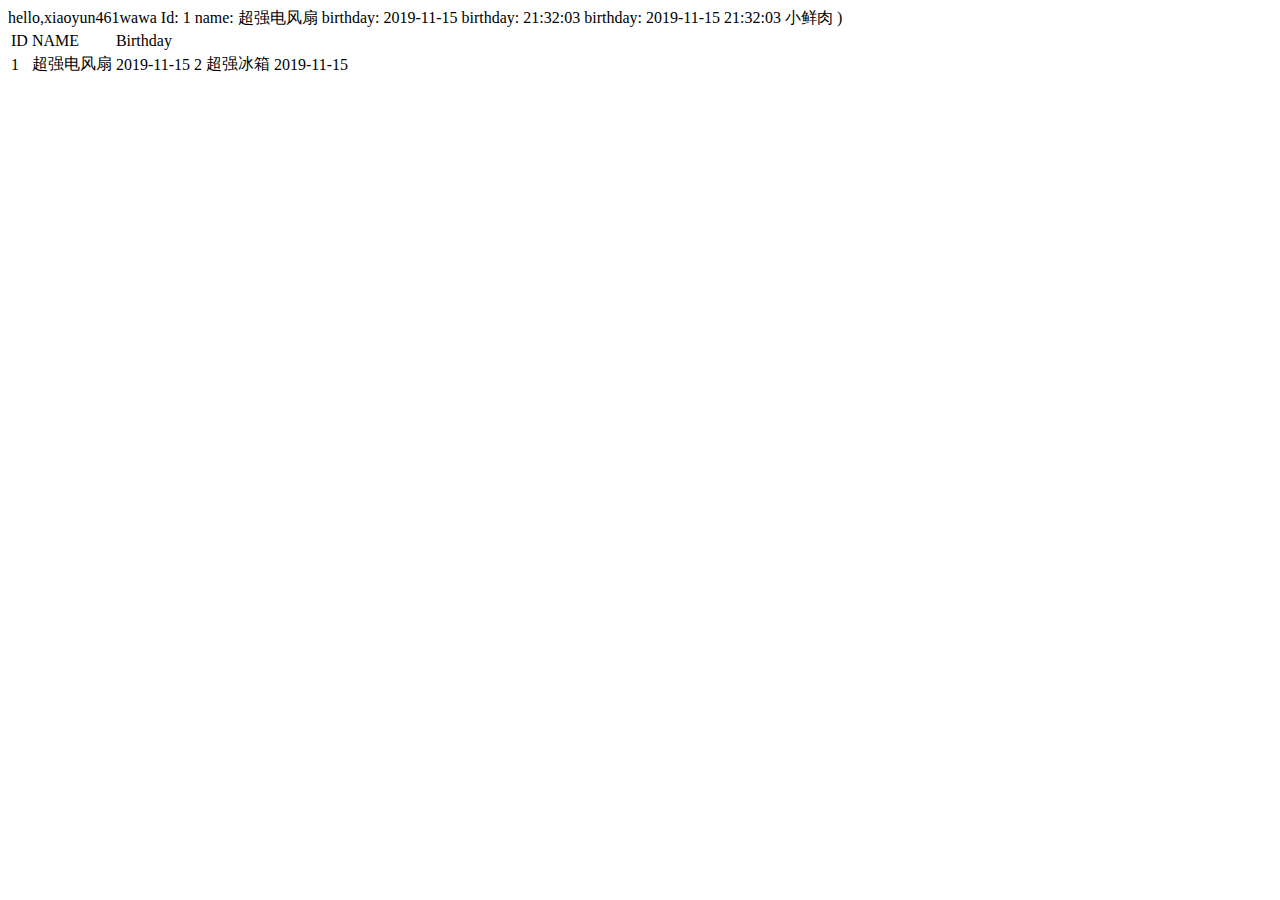
<file: xy-v9-temp/freemarker/src/main/resources/templates/freemarker.html>
<!DOCTYPE html>
<html lang="en">
<head>
    <meta charset="UTF-8">
    <title>Title</title>
</head>
<body>

hello,xiaoyun461wawa

Id: <span>1</span>
name: <span>超强电风扇</span>
birthday: <span>2019-11-15</span>
birthday: <span>21:32:03</span>
birthday: <span>2019-11-15 21:32:03</span>

<table>
    <tr>
        <td>ID</td>
        <td>NAME</td>
        <td>Birthday</td>
    </tr>
        <td>1</td>
        <td>超强电风扇</td>
        <td>2019-11-15</td>
        <td>2</td>
        <td>超强冰箱</td>
        <td>2019-11-15</td>

    小鲜肉
    )

    

</table>

</body>
</html>
</file>
